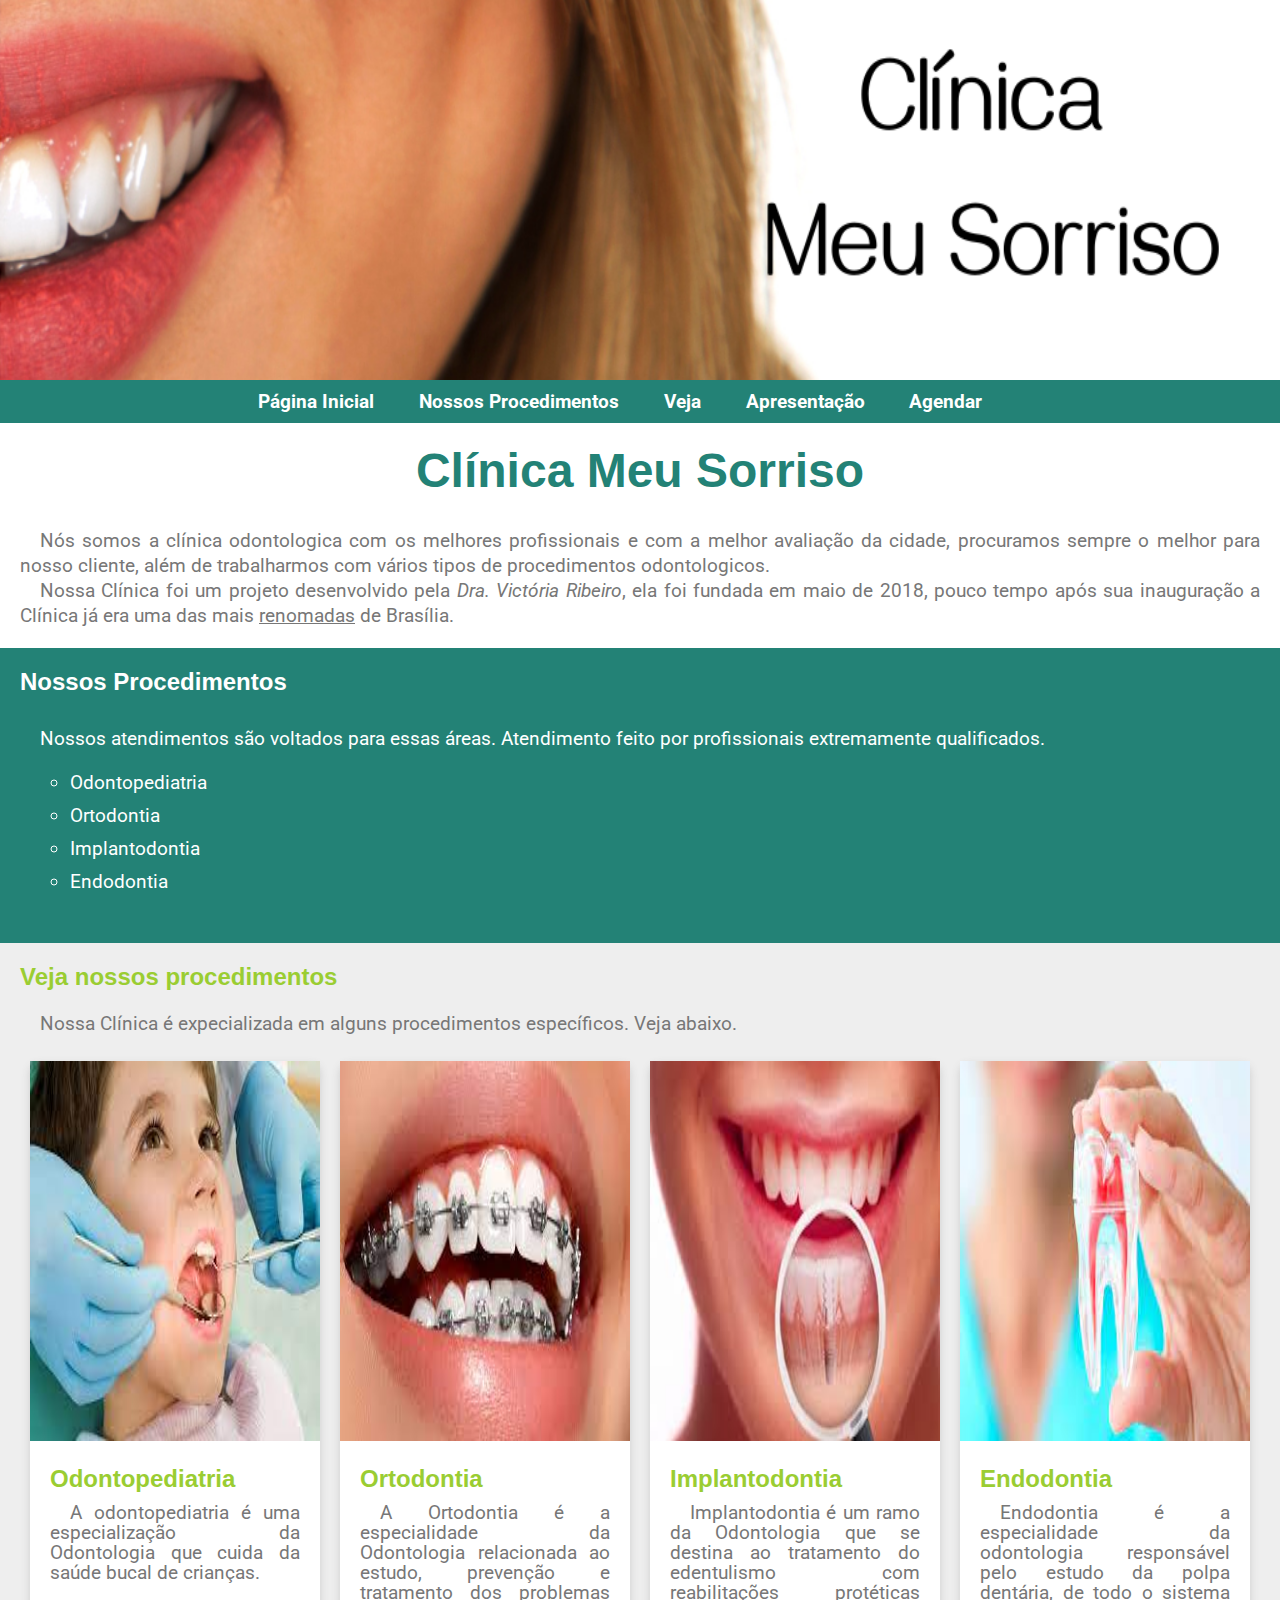
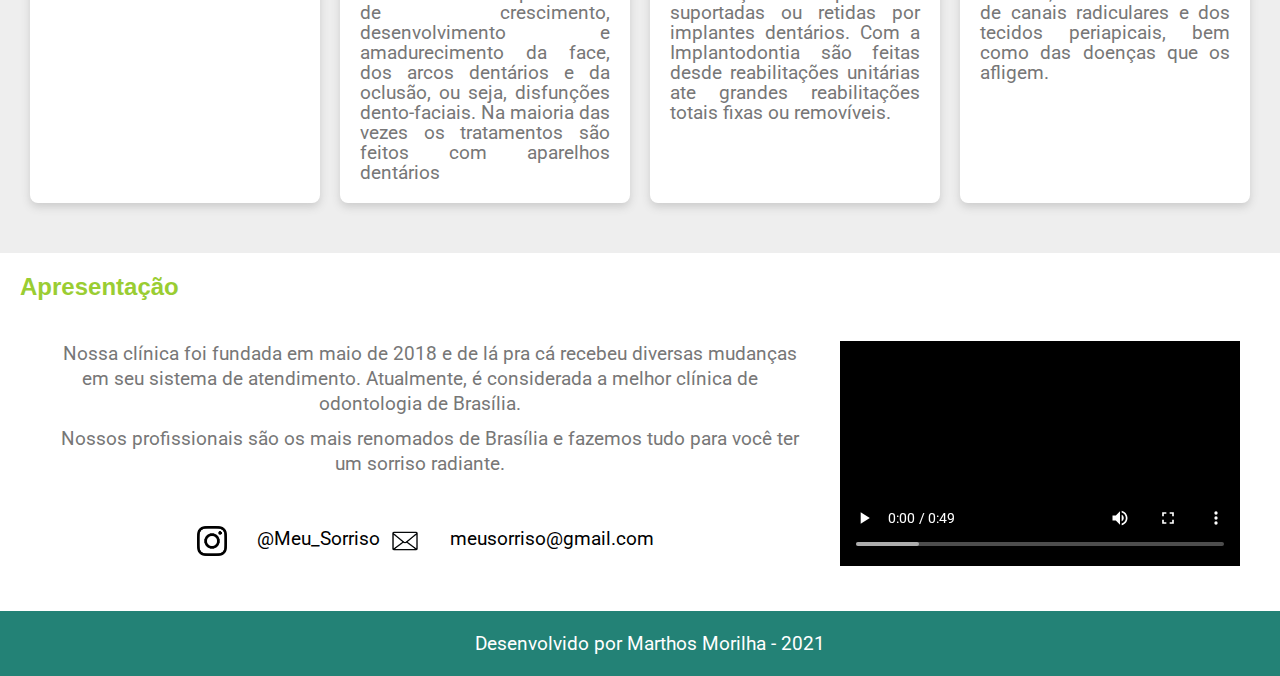
<file: index.html>
<!DOCTYPE html>
<html lang="pt-br">
	<head>
		<meta charset="utf-8"/>
		<title>Clínica Meu Sorriso</title>
		<meta name="author" content="Marthos Morilha"/>
		<meta name="keywords" content="Dentista, Dentista em Brasília, Clínica Odontologia, Odontologia "/>
		<meta name="description" content="Clínica Odontologica em Brasília">
		<link rel="stylesheet" type="text/css" href="estilo.css"/>

	</head>

	<body>
		<header>
			<img src="img/ClínicaMeuSorriso.png" alt="Banner contendo uma mulher sorrindo">
		</header>
				<nav>
					<a class="a-menu" href="#"> Página Inicial </a>
					<a class="a-menu" href="#pag-nossosprocedimentos"> Nossos Procedimentos </a>
					<a class="a-menu" href="#pag-vejanossosprocedimentos"> Veja </a>
					<a class="a-menu" href="#pag-apresentaçao"> Apresentação</a>
					<a class="a-menu" href="agendar.html">  Agendar</a>
				</nav>

			<article>

				<h1>Clínica Meu Sorriso</h1>
				
				<p>Nós somos a clínica odontologica  com os melhores profissionais e com a melhor avaliação da cidade, procuramos sempre o melhor para nosso cliente, além de trabalharmos com vários tipos de procedimentos odontologicos.<p/>
				<p>Nossa Clínica foi um projeto desenvolvido pela <i>Dra. Victória Ribeiro</i>, ela foi fundada em maio de 2018, pouco tempo após sua inauguração a Clínica já era uma das mais <u>renomadas</u> de Brasília.</p>

			</article>
			
			<section id="pag-nossosprocedimentos">		
				<h2>Nossos Procedimentos</h2>
	
			<p>Nossos atendimentos são voltados para essas áreas. Atendimento feito por profissionais 
			extremamente qualificados.</p>
			<ul>
				
					<li>Odontopediatria</li>
					<li>Ortodontia</li>
					<li>Implantodontia</li>
					<li>Endodontia</li>
				
			</ul>
			</section>


			<section id="pag-vejanossosprocedimentos">
			<h2>Veja nossos procedimentos</h2>
		

			<p>Nossa Clínica é expecializada em alguns procedimentos específicos. Veja abaixo.</p>

	<div id="container">
		<div class="card">
			 <img class="img-procedimentos" src="img/Criança.jpg">
			 <div class="card-content">
			 	<h3>Odontopediatria</h3>
			 	<p>A odontopediatria é uma especialização da Odontologia que cuida da saúde bucal de crianças.</p>
			 	
			 </div>
		</div>

		<div class="card">
			<img class="img-procedimentos" src="img/aparelho.jpg">
			<div class="card-content">
				<h3>Ortodontia</h3>
				<p>A Ortodontia é a especialidade da Odontologia relacionada ao estudo, prevenção e tratamento dos problemas de crescimento, desenvolvimento e amadurecimento da face, dos arcos dentários e da oclusão, ou seja, disfunções dento-faciais. Na maioria das vezes os tratamentos são feitos com aparelhos dentários </p>
			</div>	
		</div>

		<div class="card">
			<img class="img-procedimentos" src="img/implante.jpg">
			<div class="card-content">
				<h3>Implantodontia</h3>
				<p>Implantodontia é um ramo da Odontologia que se destina ao tratamento do edentulismo com reabilitações protéticas suportadas ou retidas por implantes dentários. Com a Implantodontia são feitas desde reabilitações unitárias ate grandes reabilitações totais fixas ou removíveis.</p>
			</div>
		</div>

		<div class="card">
			<img class="img-procedimentos" src="img/endo.jpg">
			<div class="card-content">
				<h3>Endodontia</h3>
				<p>Endodontia é a especialidade da odontologia responsável pelo estudo da polpa dentária, de todo o sistema de canais radiculares e dos tecidos periapicais, bem como das doenças que os afligem.</p>
			</div>
		</div>
		</div>

			</section>
	
		<section id="pag-apresentaçao">
			<h2>Apresentação</h2>
					<div id="container-apresentaçao">
					<div class="coluna-apresentaçao">
					<p>Nossa clínica foi fundada em maio de 2018 e de lá pra cá recebeu diversas mudanças em seu sistema de atendimento. Atualmente, é considerada a melhor clínica de odontologia de Brasília.</p>
					<p>Nossos profissionais são os mais renomados de Brasília e fazemos tudo para você ter um sorriso radiante.</p>

						<div class="container-imagens">
						<a href="http://intagram.com/marthos_mfc" target="_blank">
						<img class="img-icones" src="img/insta.png" width="20"> </a>
						<p>@Meu_Sorriso</p>
						<a href="http://intagram.com/marthos_mfc" target="_blank">
						<img class="img-icones" src="img/mail.png" width="23"> </a>
						<p>meusorriso@gmail.com</p>
						</div>			 
					</div>

					<div class="coluna-apresentaçao">
					<video src="img/Video.mp4" width="500" controls="controls" preload="auto" loop="">
						
					</video>
					</div>
					</div>
			
		</section>
				<footer>
					<p align="center">Desenvolvido por <a href="http://intagram.com/marthos_mfc" target="_blank">Marthos Morilha</a> - 2021</p>
				</footer>
	</body>
</html>
</file>
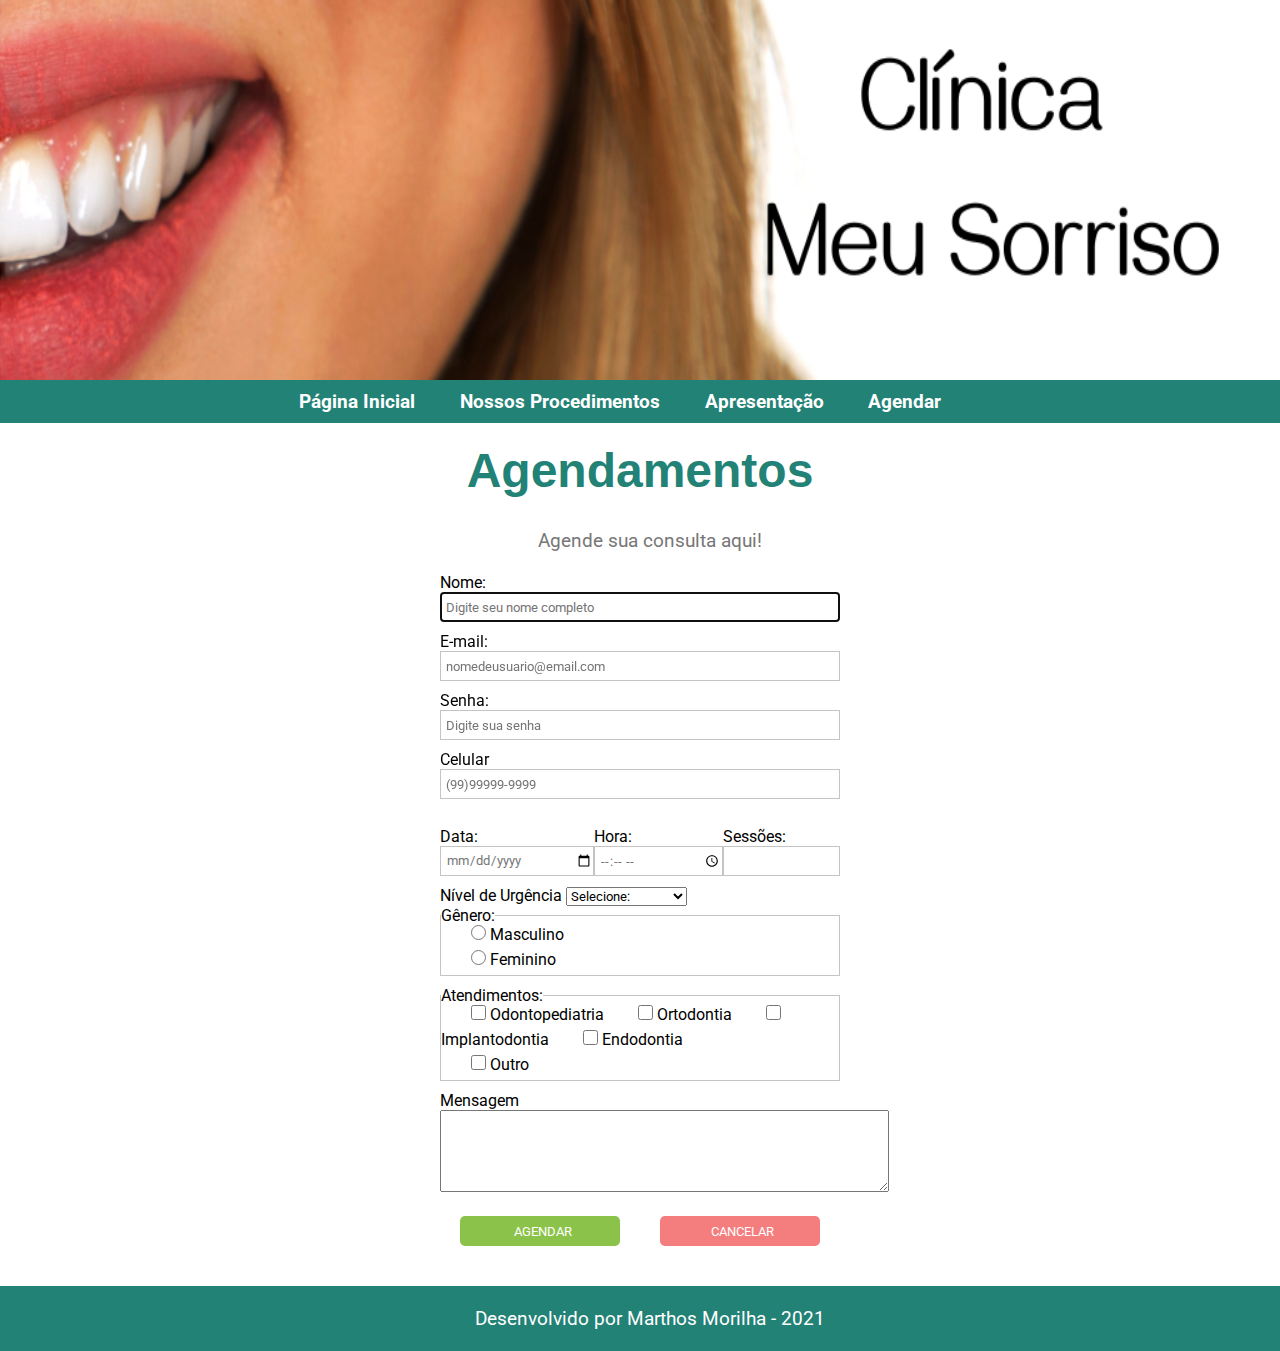
<file: agendar.html>
<!DOCTYPE html>
<html lang="pt-br">
	<head>
		<meta charset="utf-8"/>
		<title>Agendamentos</title>
		<meta name="author" content="Marthos Morilha"/>
		<meta name="keywords" content="Dentista, Dentista em Brasília, Clínica Odontologia, Odontologia "/>
		<meta name="description" content="Clínica Odontologica em Brasília">
		<link rel="stylesheet" type="text/css" href="estilo.css"/>
	</head>
	<body>
		<header>
		<img src="img/ClínicaMeuSorriso.png" alt="Banner contendo uma mulher sorrindo">
		</header>
		<nav>
				<a class="a-menu" href="#"> Página Inicial </a>
				<a class="a-menu" href="#pag-nossosprocedimentos"> Nossos Procedimentos </a>
				<a class="a-menu" href="#pag-apresentaçao"> Apresentação</a>
				<a class="a-menu" href="agendar.html">  Agendar</a>
		</nav>
		 

		<section id="pag-agendamentos">
		<h1>Agendamentos</h1>
		
	
			<p>Agende sua consulta aqui!<p/>
			<form name="" method="" action="">
				<label for="nome">Nome:</label><br/>
				<input type="text" name="nome_completo" id="nome" size="" placeholder="Digite seu nome completo" required="true" autofocus="" /><br/>

				<label for="E-mail">E-mail:</label><br/>
				<input id="E-mail" type="Email" name="E-mail" size="" placeholder="nomedeusuario@email.com"/><br/>

				<label for="senha">Senha:</label><br/>
				<input id="senha" type="password" name="" placeholder="Digite sua senha" size=""><br/>

				<label for="cel">Celular</label><br/>
				<input id="Celular" type="tel" size= "" name="Celular" placeholder="(99)99999-9999" pattern="^\(?\d{2}\)\d{5}[-\s]\d{4}.*?$"/
				><br/><br/>

				<div id="data-hora-sessões">
					<div>
						<label for="data">Data:</label>
						<input id="data" type="date" name="data"/>
					</div>
					<div>
						<label for="hora">Hora:</label>
						<input id="hora" type="time" name="Hora"/>
					</div>
					<div>
						<label for="Sessões">Sessões:</label>
						<input id="sassões" type="number" name="Sessões" min="1" max="10" step="1"/>
					</div>
				</div>
				<label for="nivel">Nível de Urgência</label>
				<select id="nivel" name="nivel">
					<option value="">Selecione:</option>
					<option value="baixa">Baixa Urgência</option>
					<option value="media">Média Urgência</option>
					<option value="extrema">Extrema Urgência</option>
				</select><br/>

				<fieldset>
				<legend>Gênero:</legend>				
				<input type="radio" name="genero" value="Masc" id="masc"/> <label for="masc">Masculino</label><br/>
				<input type="radio" name="genero" value="Fem" id="fem"/> <label for="fem">Feminino</label>
				</fieldset>

				<fieldset>
					<legend>Atendimentos:</legend>
					<input id="Odon" type="checkbox" name="Atendimentos" value="Odontopediatria" /> <label for="Odon">Odontopediatria</label>
					<input id="Orto" type="checkbox" name="Atendimentos" value="Ortodontia" /> <label for="Orto">Ortodontia</label>
					<input id="Impl" type="checkbox" name="Atendimentos" value="Implantodontia" /> <label for="Impl">Implantodontia</label>
					<input id="Endo" type="checkbox" name="Atendimentos" value="Endodontia" /> <label for="Endo">Endodontia</label><br/>
					<input id="Outr" type="checkbox" name="Atendimentos" value="Outro" /> <label for="Outr">Outro</label>
				</fieldset>

				<label for="msg">Mensagem</label><br/>
				<textarea id="msg" cols="54" rows="4">
					
				</textarea>

				<div id="botoes-form">
				<input type="submit" name="btn-agendar" value="AGENDAR">
				<input type="reset" name="btn-cancelar" value="CANCELAR">
				</div>

			</form>
			</section>

			
			<footer>
					<p align="center">Desenvolvido por <a href="http://intagram.com/marthos_mfc" target="_blank">Marthos Morilha</a> - 2021</p>
				</footer>
		</font>
	</body>
</html>
</file>
<file: estilo.css>
@import url('https://fonts.googleapis.com/css2?family=Roboto:ital,wght@0,100;0,300;0,400;0,500;0,700;0,900;1,100;1,300;1,400;1,500;1,700;1,900&display=swap');

*{margin:0; padding:0;}
body{
	background-color: rgb(255, 255, 255);
}
header, img{
	width:100% ; 
	height:380px ;

}

nav {
	background-color:#238276;
	text-align: center;
	padding: 10px;

}

a{
	font:1.2rem 'Roboto', sans-serif;
	text-decoration: none;
}
.a-menu{
	margin-right: 40px;
	font-weight: bold;

}

.a-menu:link, .a-menu:visited{
	color:#FFF ;
}
.a-menu:hover, .a-menu:active{
	color: yellowgreen;
}

article{
	width: 100%;
	background-color: #FFF;
	padding: 20px;
	box-sizing: border-box;

}


h1{
	font-size:3rem;
	font-family:Roboto Thin, sans-serif;
	color: #238276; 
	text-align: center;
	margin-bottom: 30px;

}

p{
	font: 1.2rem 'Roboto', sans-serif;
	color: #777;
	text-align: justify; 
	text-indent: 20px;
	line-height: 25px;
}

section{
	padding: 20px;
}

h2{
	font-size:1.5rem;
	font-family:Roboto Thin, sans-serif;
	color: yellowgreen;
	margin-bottom: 20px;
}

#pag-nossosprocedimentos{
	background-color:#238276 ;
	padding: 20px;
}

#pag-nossosprocedimentos h2{
	color:#FFF;
}

#pag-nossosprocedimentos p{
	color: #FFF;
	margin-top: 30px;

}

ul{
	list-style-type: circle;
	padding: 20px 50px;
}

li{
	font: 1.2rem 'Roboto', sans-serif;
	color: #FFF;
	margin-bottom: 10px;
}

#pag-vejanossosprocedimentos{
	background-color:#EEE;
	padding: 20px;

}

#container{
	display: flex;
	margin-top: 15px;
	margin-bottom: 20px;

}

.card{
	background-color:#FFF;
	margin:10px;
	width: 25%;
	border-radius: 8px;
	box-shadow: 0px 4px 8px #CCC;
	transition: 0.5s;
}

.card:hover{
	box-shadow: 0px 8px 16px #CCC;

}

.card-content{
	padding: 20px;
}
.card-content p{
	font: 1.2rem 'Roboto', sans-serif;
	line-height: 20px;
	text-align: justify;

}

h3{
	font-size:1.5rem;
	font-family:Roboto Thin, sans-serif;
	color: yellowgreen;
	margin-bottom: 10px;
}

#pag-apresentaçao{

}

#pag-apresentaçao p{
	text-align: center;
	margin-bottom: 10px;
}

#container-apresentaçao{
	display:flex;
}

.coluna-apresentaçao{
	padding: 20px; 
}

.container-imagens{
	margin-top: 40px;
	display: flex;
	justify-content: center;
	align-items: center;
}
.container-imagens p{
	color: #000;

}

.img-icones{
	width: 30px;
	height: 30px;
	padding: 10px;
}

video{
	width: 400px;
}

footer{
	background-color:#238276;
	padding: 20px;
	
}

footer p{
	text-align: center;
	color: #FFF;
}
footer a{
	color: #FFF;

}
footer a:hover{
	color:  yellowgreen;
}

/*pag-agendamentos*/

#pag-agendamentos{

}

#pag-agendamentos p{
	text-align: center;
	margin-bottom: 20px ;

}

form{
	width: 400px;
	margin: 0 auto;

}
input, select textarea{
	width: 100%;
	height: 30px;
	margin-bottom: 10px;
	padding-left: 5px;
	box-sizing: border-box;
	border: 1px solid #C4C4C4;
	font-family:Roboto, sans-serif;
	color: #777;
}

label, fieldset, input, select, textarea{
	font-family:Roboto, sans-serif;
}

fieldset{
	border: 1px solid #C4C4C7;
	margin-bottom: 10px;

}

#data-hora-sessões{
	display: flex;
}

input[type="radio"], [type="checkbox"]{
	width: 15px;
	height: 15px;
	margin-left: 30px;
}

textarea{
	height: 80px;
}

#botoes-form{
	display: flex;

}

input[type="submit"], input[type="reset"]{
	margin: 20px;
	background-color: #8BC34A;
	color: #FFF ;
	border: 0;
	border-radius: 5px;
}

input[type="reset"]{
	background-color: #F47E7E;
}
</file>
